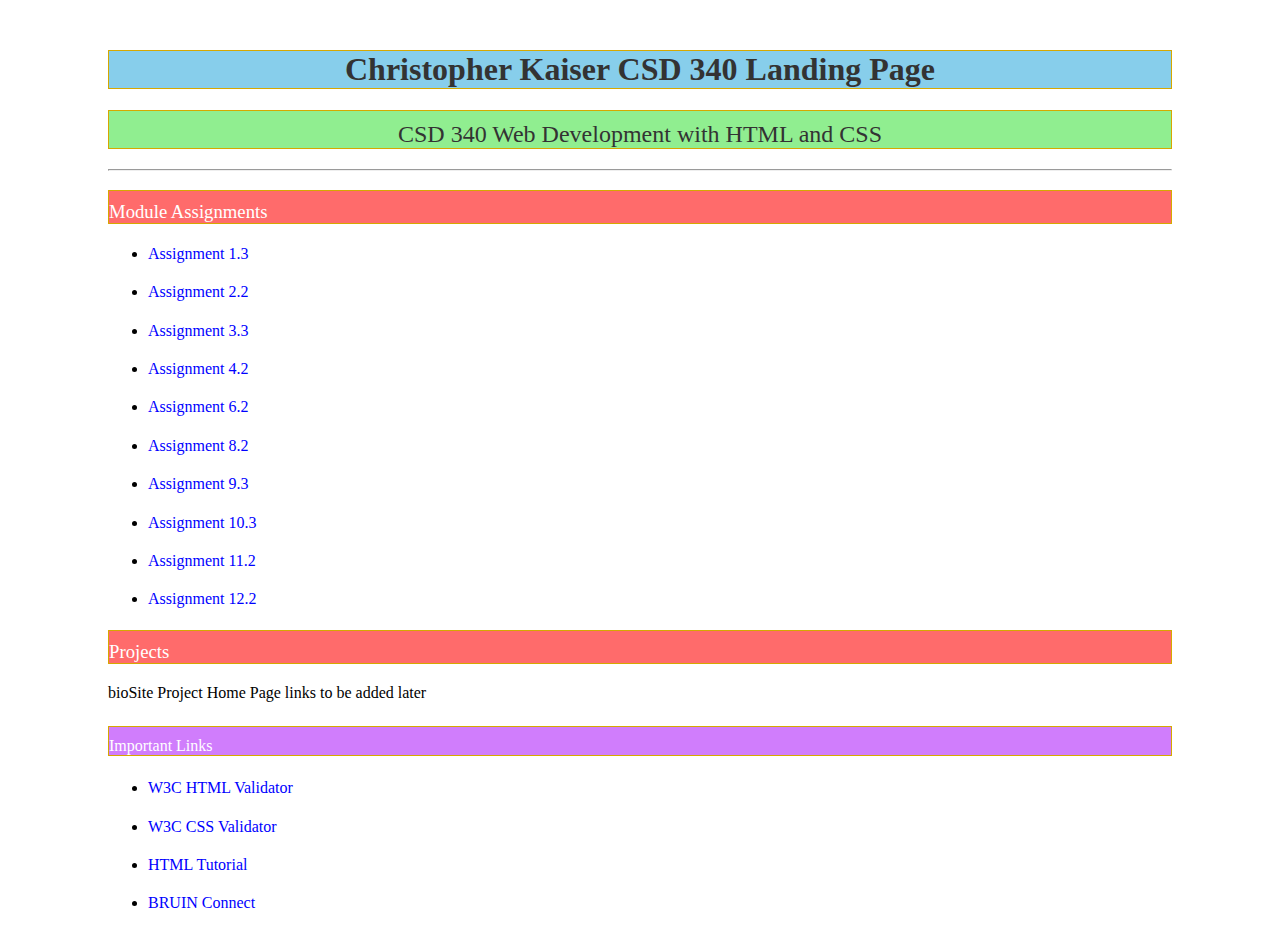
<file: index.html>
<!-- Kaiser, Christopher : Assignment 3.2 -->
<!DOCTYPE html>
<html lang="en">
<head>
    <title>Christopher Kaiser's CSD 340 Landing Page</title>
    <meta name="description" content="Assignment 3.2">
    <meta name="author" content="Christopher Kaiser">
    <meta name="robots" content="no follow">
    <meta name="keywords" content="csd, csd-340, assignment, module 3">
    <link href="site.css" rel="stylesheet" type="text/css">
</head>

<body>
    <div id="container">
    <h1>Christopher Kaiser CSD 340 Landing Page</h1>
    <h2>CSD 340 Web Development with HTML and CSS</h2>
    <hr>
    <h3>Module Assignments</h3>
    <ul><li><p><a href="https://view.officeapps.live.com/op/view.aspx?src=https%3A%2F%2Fraw.githubusercontent.com%2Fkaisch006%2Fcsd-340%2Fmain%2Fmodule-1%2Fkaiser-assignment-1-3.docx&wdOrigin=BROWSELINK">Assignment 1.3</a></p></li>
    <li><p><a href="https://github.com/kaisch006/csd-340/tree/main/module-2">Assignment 2.2</a></p></li>
    <li><p><a href="https://github.com/kaisch006/csd-340/tree/main/module-3">Assignment 3.3</a></p></li>
    <li><p><a href="https://github.com/kaisch006/csd-340/tree/main/module-4">Assignment 4.2</a></p></li>
    <li><p><a href="https://github.com/kaisch006/csd-340/tree/main/module-6">Assignment 6.2</a></p></li>
    <li><p><a href="https://github.com/kaisch006/csd-340/tree/main/module-8">Assignment 8.2</a></p></li>
    <li><p><a href="https://github.com/kaisch006/csd-340/tree/main/module-9">Assignment 9.3</a></p></li>
    <li><p><a href="https://github.com/kaisch006/csd-340/tree/main/module-10">Assignment 10.3</a></p></li>
    <li><p><a href="https://github.com/kaisch006/csd-340/tree/main/module-11">Assignment 11.2</a></p></li>
    <li><p><a href="https://github.com/kaisch006/csd-340/tree/main/module-12">Assignment 12.2</a></p></ul>
    <h3>Projects</h3>
    <p>bioSite Project Home Page links to be added later</p>
    <!-- code for links will be the same as those used in module assignments -->
    <h4>Important Links</h4>
    <ul><li><p><a href="https://validator.w3.org/">W3C HTML Validator</a></p></li>
    <li><p><a href="http://jigsaw.w3.org/css-validator/">W3C CSS Validator</a></p></li>
    <li><p><a href="https://www.w3schools.com/html/">HTML Tutorial</a></p></li>
    <li><p><a href="https://bruinconnect.bellevue.edu/">BRUIN Connect</a></p></li>
    </div>
</body>
</html>
</file>
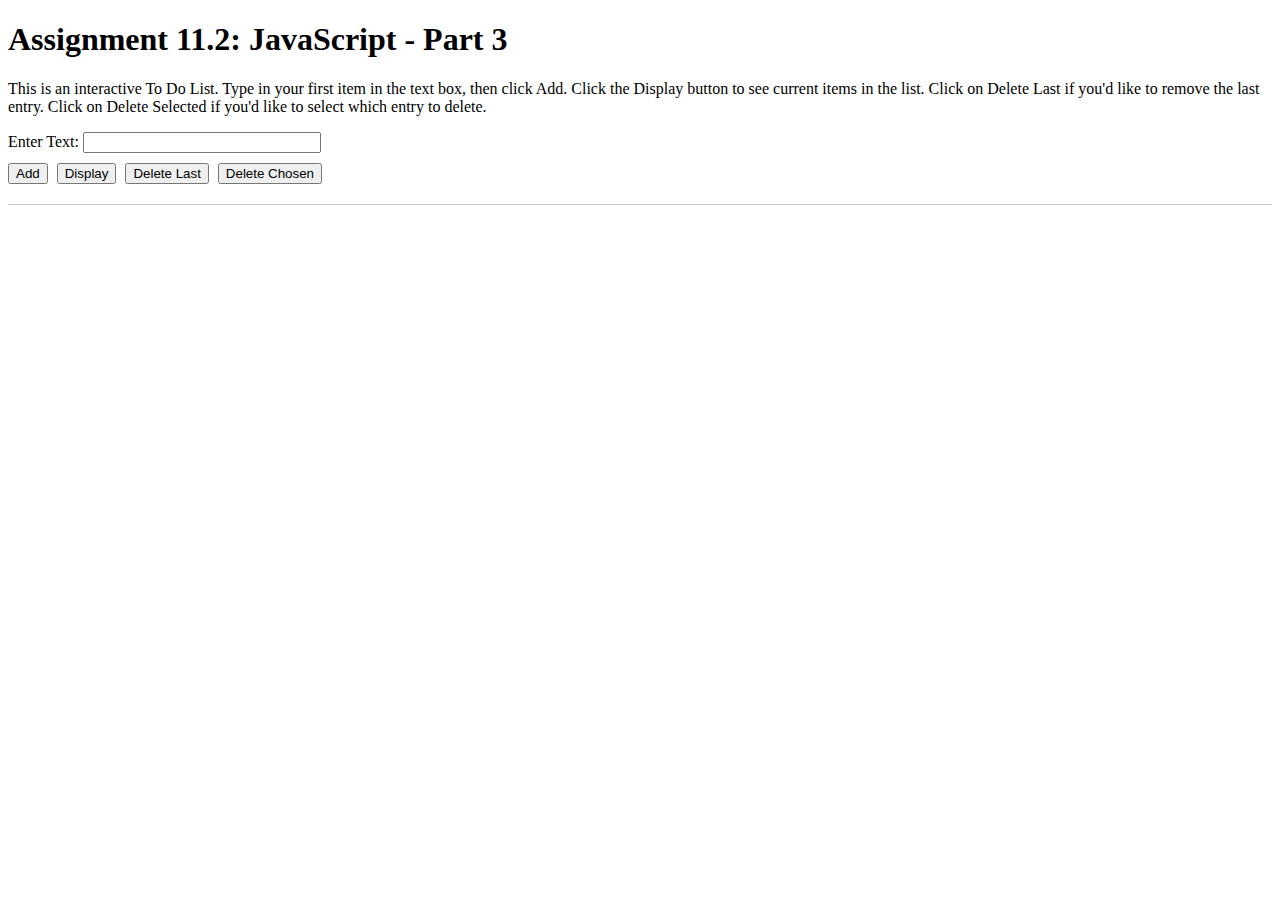
<file: module-11/Kaiser_Mod11_2.html>
<!-- Kaiser, Christopher : Assignment 11.2 -->
<!DOCTYPE html>
<html lang="en">
<head>
    <meta charset="UTF-8">
    <meta name="viewport" content="width=device-width, initial-scale=1.0">
    <title>CSD 340 Web Development with HTML and CSS</title>
    <style>
        button {
            margin-top: 10px;
            margin-right: 5px;
        }
        .button-separator {
            border-top: 1px solid #ccc;
            margin-top: 20px;
        }
    </style>
    <script>
        // Define an array to store user inputs
        var input = [];

        // Function to add an element to the array
        function addInput() {
            var textBox = document.getElementById("entryText");
            var entry = textBox.value;

            if (entry !== "") {
                input.push(entry);
                alert("Added: " + entry);
                textBox.value = "";
            }
        }

        // Function to delete the last input in the array
        function deleteLastInput() {
            if (input.length > 0) {
                var deletedInput = input.pop();
                alert("Deleted Last Item = " + deletedInput);
            } else {
                alert("No inputs to delete");
            }
            displayInputs();
        }

        // Function to display inputs
        function displayInputs() {
            var displayArea = document.getElementById("displayArea");
            displayArea.innerHTML = "";

            for (var i = 0; i < input.length; i++) {
                var entryNumber = i + 1;
                var entryText = input[i];
                var entryElement = document.createElement("p");
                entryElement.textContent = 'Item ' + entryNumber + ' = ' + entryText;
                displayArea.appendChild(entryElement);
            }
        }

        // Function to delete selected input
        function deleteChosenInput() {
            displayInputs();

            setTimeout(function() {
                var inputToDelete = prompt("Please enter the Item number of the input you want to delete:");

                if (inputToDelete !== null) {
                    inputToDelete = parseInt(inputToDelete);
                    if (!isNaN(inputToDelete) && inputToDelete >= 1 && inputToDelete <= input.length) {
                        var deletedInput = input.splice(inputToDelete - 1, 1);
                        alert("Deleted: " + deletedInput);
                    } else {
                        alert("Invalid Item number.");
                    }
                }

                displayInputs();
            }, 10);
        }
    </script>
</head>
<body>
    <h1>Assignment 11.2: JavaScript - Part 3</h1>
    <p>This is an interactive To Do List. Type in your first item in the text box, then click Add. Click the Display button to see current items in the list. Click on Delete Last if you'd like to remove the last entry. Click on Delete Selected if you'd like to select which entry to delete.
    </p>
    <form onsubmit="addInput(); return false;">
        <div>
            <label for="entryText">Enter Text:</label>
            <input type="text" id="entryText" style="width: 230px">
        </div>
        <button type="submit">Add</button>
        <button onclick="displayInputs()">Display</button>
        <button onclick="deleteLastInput()">Delete Last</button>
        <button onclick="deleteChosenInput()">Delete Chosen</button>
    </form>
    <div class="button-separator">
    </div>
    <div id="displayArea">
    </div>
</body>
</html>
</file>
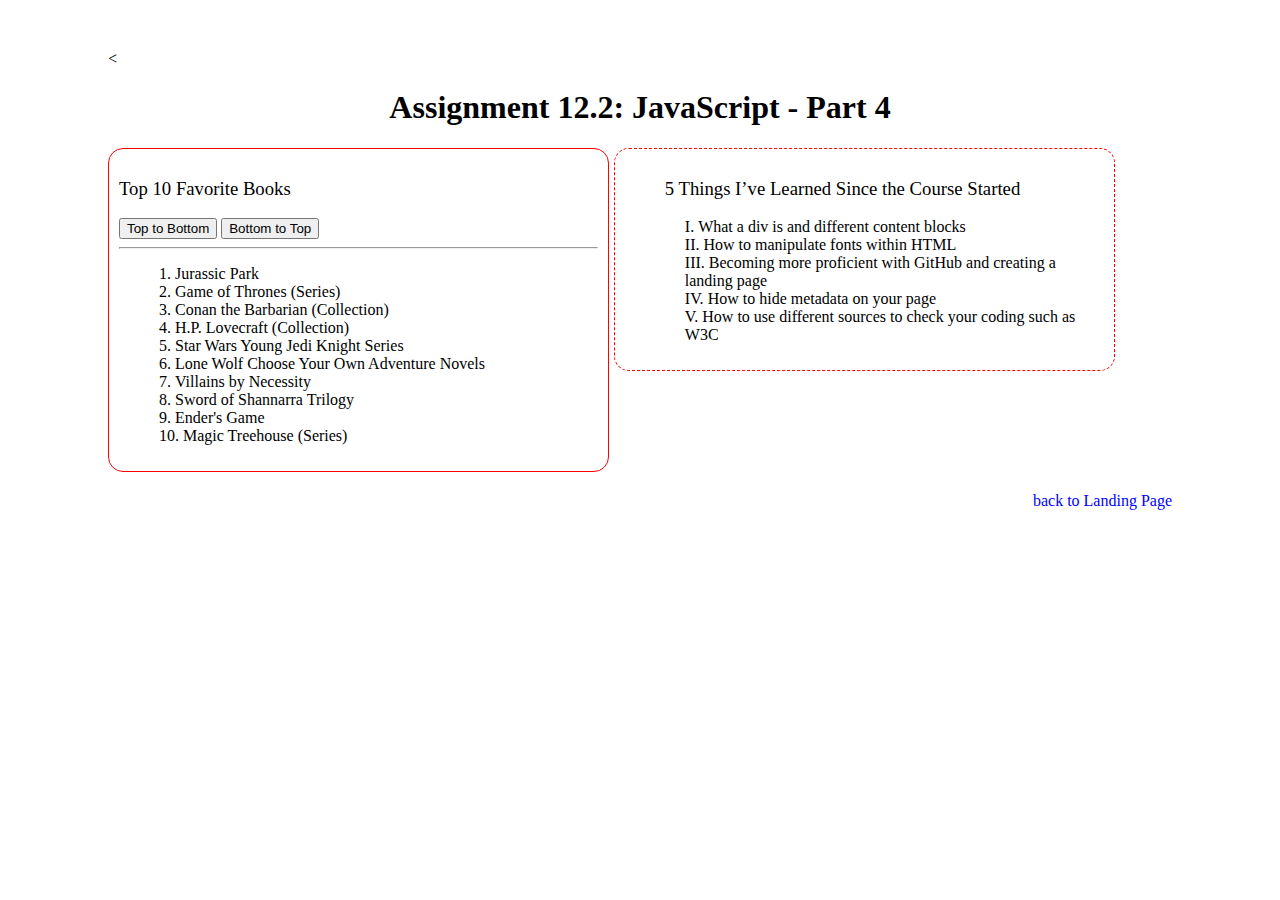
<file: module-12/Kaiser_Mod12_2.html>
<!-- Kaiser, Christopher : Assignment 12.2 -->
<!DOCTYPE html>
<html lang="en">
<head>
    <title>CSD 340 Web Development with HTML and CSS</title>
    <meta name="description" content="Assignment 12.2">
    <meta name="author" content="Christopher Kaiser">
    <meta name="robots" content="no follow">
    <meta name="keywords" content="csd, csd-340, assignment, module 12">
    <link href="Kaiser_Mod12_2.css" rel="stylesheet" type="text/css">
    <script>
        // Array to store book titles
        var bookTitles = [
            "Jurassic Park",
            "Game of Thrones (Series)",
            "Conan the Barbarian (Collection)",
            "H.P. Lovecraft (Collection)",
            "Star Wars Young Jedi Knight Series",
            "Lone Wolf Choose Your Own Adventure Novels",
            "Villains by Necessity",
            "Sword of Shannarra Trilogy",
            "Ender's Game",
            "Magic Treehouse (Series)"
        ];

        // Function to display intially
        function displayInitial() {
            var output = document.getElementById("output");

            var numberedList = document.createElement("ol");
            for (var i = 0; i < bookTitles.length; i++) {
                var listItem = document.createElement("li");
                listItem.textContent = bookTitles[i];
                numberedList.appendChild(listItem);
            }

            output.appendChild(numberedList);
        }

        // Function to display in ascending order
        function displayAscending() {
            var output = document.getElementById("output");

            var numberedList = document.createElement("ol");
            var sortedTitles = bookTitles.slice().sort();
            for (var i = 0; i < sortedTitles.length; i++) {
                var listItem = document.createElement("li");
                listItem.textContent = sortedTitles[i];
                numberedList.appendChild(listItem);
            }

            output.innerHTML = "";
            output.appendChild(numberedList);
        }

        // Function to display in descending order
        function displayDescending() {
            var output = document.getElementById("output");

            var numberedList = document.createElement("ol");
            var sortedTitles = bookTitles.slice().sort().reverse();
            for (var i = 0; i < sortedTitles.length; i++) {
                var listItem = document.createElement("li");
                listItem.textContent = sortedTitles[i];
                numberedList.appendChild(listItem);
            }

            output.innerHTML = "";
            output.appendChild(numberedList);
        }

    </script>
</head>

<body onload="displayInitial()">
    <div id="container">
        <<h1>Assignment 12.2: JavaScript - Part 4</h1>
        <!-- Left Block -->
        <div class="side-by-side1">
            <h3>Top 10 Favorite Books</h3>
            <button onclick="displayAscending()">Top to Bottom</button>
            <button onclick="displayDescending()">Bottom to Top</button>
            <hr>
            <div id="output"></div>
        </div>
        <!-- Right Block -->
        <div class="side-by-side2">
            <ul><h3>5 Things I’ve Learned Since the Course Started</h3>
            
                <li>What a div is and different content blocks</li>
                <li>How to manipulate fonts within HTML</li>
                <li>Becoming more proficient with GitHub and creating a landing page</li>
                <li>How to hide metadata on your page</li>
                <li>How to use different sources to check your coding such as W3C</li>
            </ul>
        </div>
        <!-- Final Block -->
        <div class="last">
            <a href="https://kaisch006.github.io/csd-340/" style="float: right;">back to Landing Page</a>
        </div>
    </div>
</body>
</html>
</file>
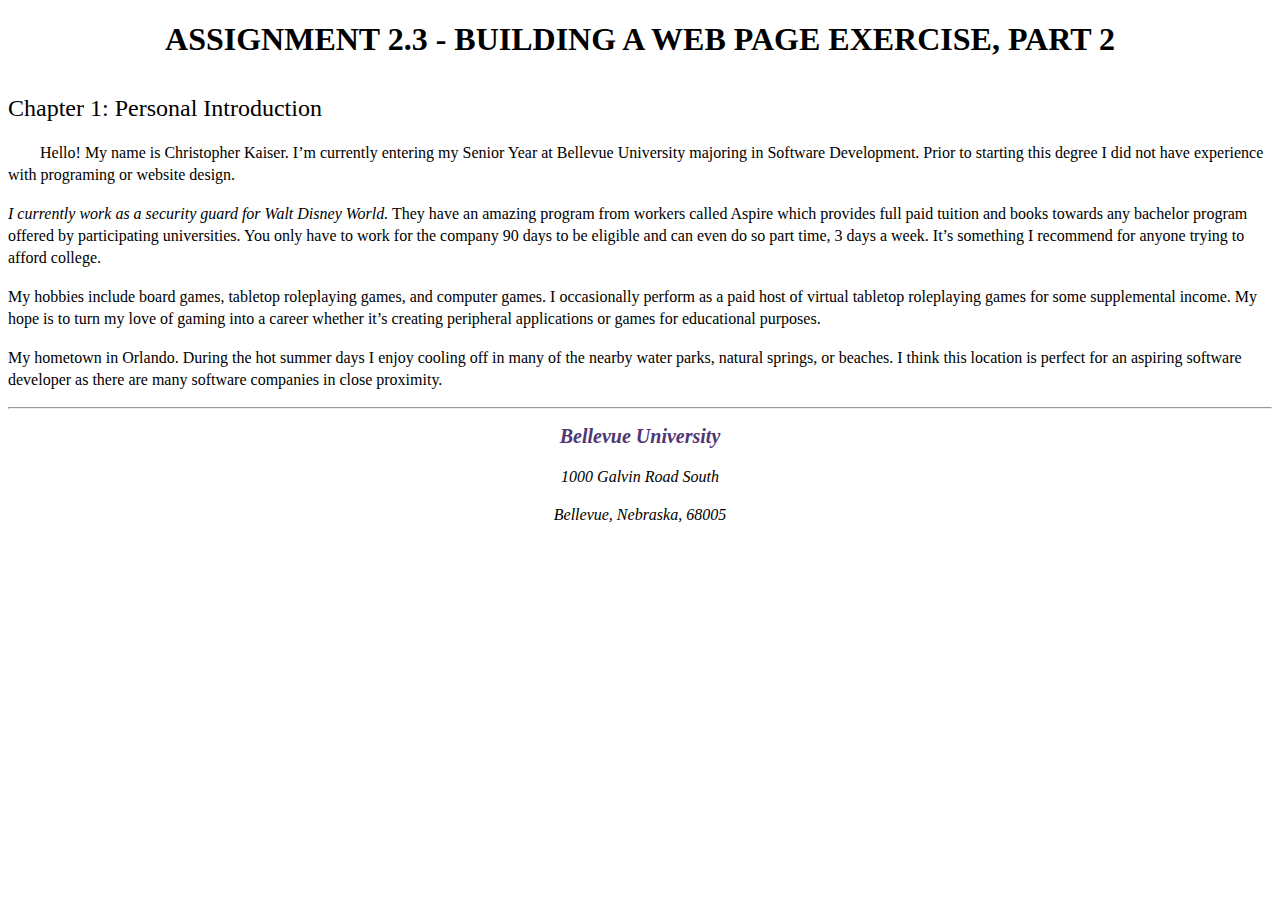
<file: module-2/Kaiser_Mod2_2.html>
<!-- Kaiser, Christopher : Assignment 2.2 -->
<!DOCTYPE html>
<html lang="en">
<head>
    <title>CSD 340 Development with HTML and CSS</title>
    <meta name="description" content="Assignment 2.2">
    <meta name="author" content="Christopher Kaiser">
    <meta name="robots" content="no follow">
    <meta name="keywords" content="csd, csd-340, assignment, module 2">
    <link href="Kaiser_Mod2_2.css" rel="stylesheet" type="text/css">
</head>

<body>
    <div id="container">
    <h1>Assignment 2.3 - Building a Web Page Exercise, Part 2</h1>
    <h2>Chapter 1: Personal Introduction</h2>
    <p class="intro">Hello! My name is Christopher Kaiser. I’m currently entering my Senior Year at Bellevue University majoring in Software Development. Prior to starting this degree I did not have experience with programing or website design.</p>
    <p><span class="sentence">I currently work as a security guard for Walt Disney World.</span> They have an amazing program from workers called Aspire which provides full paid tuition and books towards any bachelor program offered by participating universities. You only have to work for the company 90 days to be eligible and can even do so part time, 3 days a week. It’s something I recommend for anyone trying to afford college.</p>
    <p>My hobbies include board games, tabletop roleplaying games, and computer games. I occasionally perform as a paid host of virtual tabletop roleplaying games for some supplemental income. My hope is to turn my love of gaming into a career whether it’s creating peripheral applications or games for educational purposes.</p>
    <p>My hometown in Orlando. During the hot summer days I enjoy cooling off in many of the nearby water parks, natural springs, or beaches. I think this location is perfect for an aspiring software developer as there are many software companies in close proximity.</p>
    <hr />
    <address>
    <p><a href="https://www.bellevue.edu/">Bellevue University</a></p>
    <p>1000 Galvin Road South</p>
    <p>Bellevue, Nebraska, 68005</p>
</body>
</file>
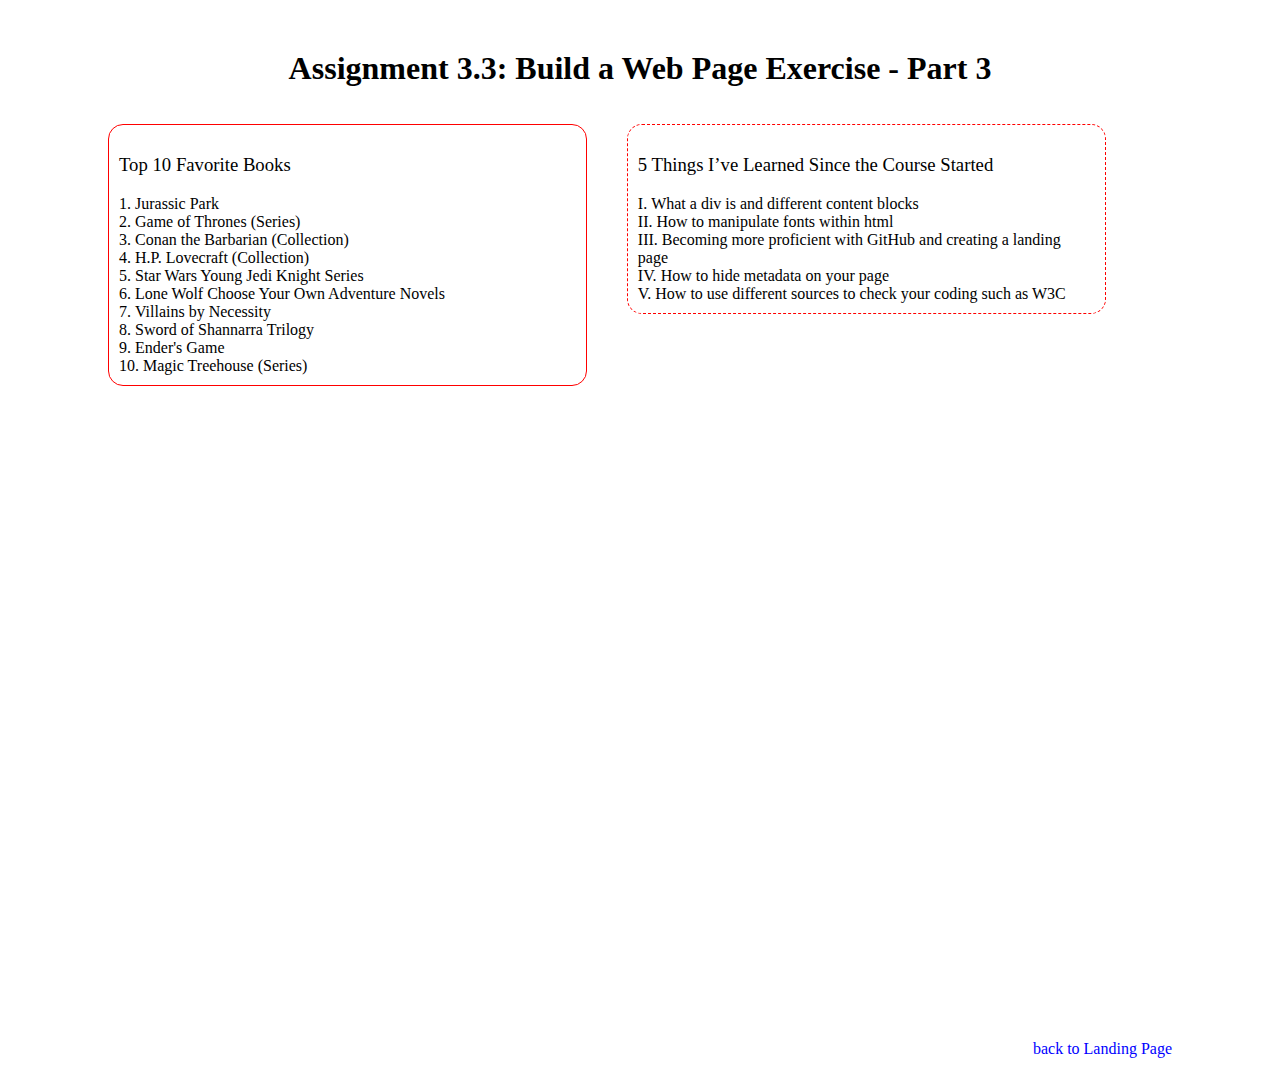
<file: module-3/Kaiser_Mod3_3.html>
<!-- Kaiser, Christopher : Assignment 3.3 -->
<!DOCTYPE html>
<html lang="en">
<head>
    <title>CSD 340 Web Development with HTML and CSS</title>
    <meta name="description" content="Assignment 3.3">
    <meta name="author" content="Christopher Kaiser">
    <meta name="robots" content="no follow">
    <meta name="keywords" content="csd, csd-340, assignment, module 3">
    <link href="Kaiser_Mod3_3.css" rel="stylesheet" type="text/css">
</head>

<body>
    <div id="container">
    <h1>Assignment 3.3: Build a Web Page Exercise - Part 3</h1>
    <!-- Left Block -->
    <div class ="side-by-side">
    <ol><h3>Top 10 Favorite Books</h3>
    <li>Jurassic Park</li>
    <li>Game of Thrones (Series)</li>
    <li>Conan the Barbarian (Collection)</li>
    <li>H.P. Lovecraft (Collection)</li>
    <li>Star Wars Young Jedi Knight Series</li>
    <li>Lone Wolf Choose Your Own Adventure Novels</li>
    <li>Villains by Necessity</li>
    <li>Sword of Shannarra Trilogy</li>
    <li>Ender's Game</li>
    <li>Magic Treehouse (Series)</li></ol>
    </div>
    <!-- Right Block -->
    <div class ="side-by-side">
    <ul><h3>5 Things I’ve Learned Since the Course Started</h3>
    <li>What a div is and different content blocks</li>
    <li>How to manipulate fonts within html</li>
    <li>Becoming more proficient with GitHub and creating a landing page</li>
    <li>How to hide metadata on your page</li>
    <li>How to use different sources to check your coding such as W3C</li></ul>
    </div>
    <!-- Final Block -->
    <div class="last">
    <a href="https://kaisch006.github.io/csd-340/" style="float: right;">back to Landing Page</a>
    </div>
    </div>
</body>
</html>
</file>
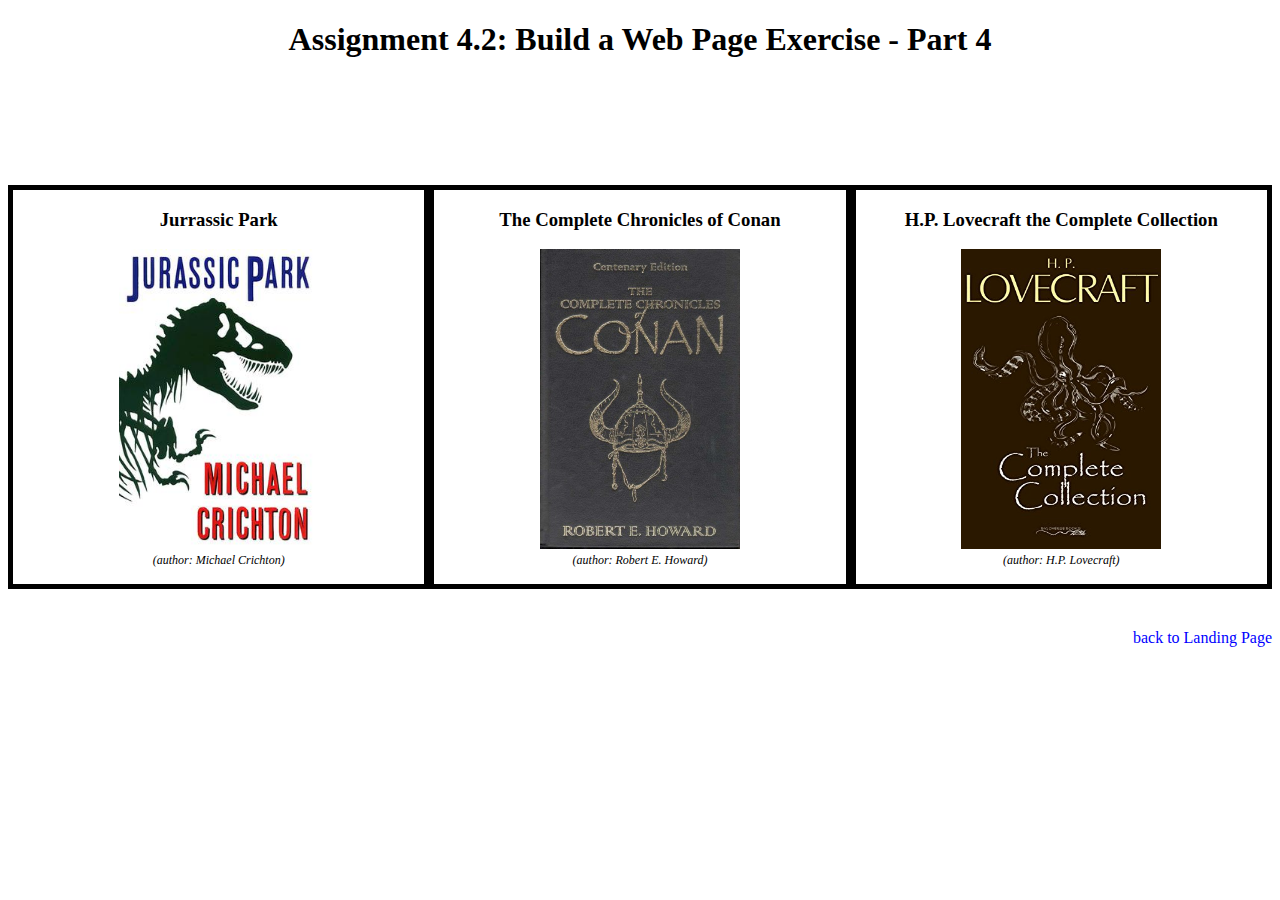
<file: module-4/Kaiser_Mod4_2.html>
<!-- Kaiser, Christopher : Assignment 4.2 -->
<!DOCTYPE html>
<html lang="en">
<head>
    <title>CSD 340 Web Development with HTML and CSS</title>
    <meta name="description" content="Assignment 4.2">
    <meta name="author" content="Christopher Kaiser">
    <meta name="robots" content="no follow">
    <meta name="keywords" content="csd, csd-340, assignment, module 4">
    <link href="Kaiser_Mod4_2.css" rel="stylesheet" type="text/css">
</head>

<body>
    <div id="container">
        <h1>Assignment 4.2: Build a Web Page Exercise - Part 4</h1>
        <div id="image-gallery">
            <!-- Jurrassic Park Cover -->
            <div class="image">
                <h3>Jurrassic Park</h3>
                <figure>
                    <img src="images/Cover_Jurrassic_Park.jpg">
                    <figcaption>(author: Michael Crichton)</figcaption>
                </figure>
            </div>
            <!-- Conan Cover -->
            <div class="image">
                <h3>The Complete Chronicles of Conan</h3>
                <figure>
                    <img src="images/Cover_Conan.jpg">
                    <figcaption>(author: Robert E. Howard)</figcaption>
                </figure>
            </div>
            <!-- Lovecraft Cover -->
            <div class="image">
                <h3>H.P. Lovecraft the Complete Collection</h3>
                <figure>
                    <img src="images/Cover_Lovecraft.jpg">
                    <figcaption>(author: H.P. Lovecraft)</figcaption>
                </figure>
             </div>
        </div>
    <!-- Back to Landing -->
    <div class="last">
        <a href="https://kaisch006.github.io/csd-340/" style="float: right;">back to Landing Page</a>
    </div>
    </div>
</body>
</html>
</file>
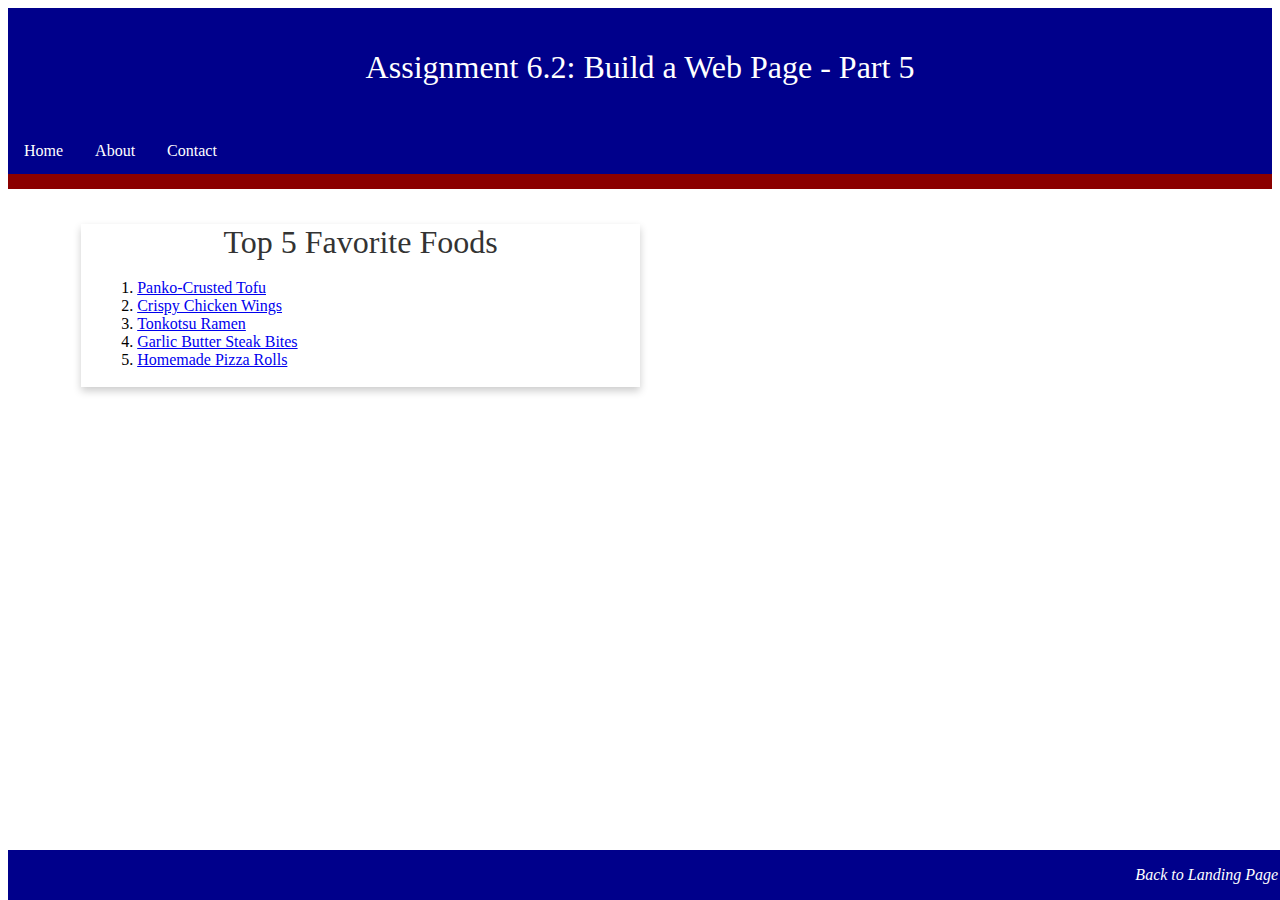
<file: module-6/Kaiser_Mod6_2.html>
<!-- Kaiser, Christopher : Assignment 6.2 -->
<!DOCTYPE html>
<html lang="en">
<head>
    <title>CSD 340 Web Development with HTML and CSS</title>
    <meta name="description" content="Assignment 6.2">
    <meta name="author" content="Christopher Kaiser">
    <meta name="robots" content="no follow">
    <meta name="keywords" content="csd, csd-340, assignment, module 6">
    <link href="Kaiser_Mod6_2.css" rel="stylesheet" type="text/css">
</head>

<body>
    <header>
        <h1>Assignment 6.2: Build a Web Page - Part 5</h1>
    </header>
    
    <div id="navbar">
        <a href="#">Home</a>
        <a href="#">About</a>
        <a href="#">Contact</a>
    </div>

    <div id="container">
        <div class="card">
            <div class="card-title">Top 5 Favorite Foods</div>
            <div class="card-content">
                <ol>
                    <li><a href="https://airfry.guide/how-to/how-to-make-crisp-panko-crusted-tofu-in-an-air-fryer/">Panko-Crusted Tofu</a></li>
                    <li><a href="https://recipeteacher.com/best-damn-air-fryer-chicken-wings/">Crispy Chicken Wings</a></li>
                    <li><a href="https://glebekitchen.com/tonkotsu-ramen-home/">Tonkotsu Ramen</a></li>
                    <li><a href="https://dailyyum.com/air-fryer-steak-bites/">Garlic Butter Steak Bites</a></li>
                    <li><a href="https://iamhomesteader.com/air-fryer-pizza-rolls/">Homemade Pizza Rolls</a></li>
                </ol>
            </div>
        </div>
    </div>

    <footer>
        <p><a href="https://kaisch006.github.io/csd-340/" style="color: white; text-decoration: none;">Back to Landing Page</a></p>
    </footer>
</body>
</html>
</file>
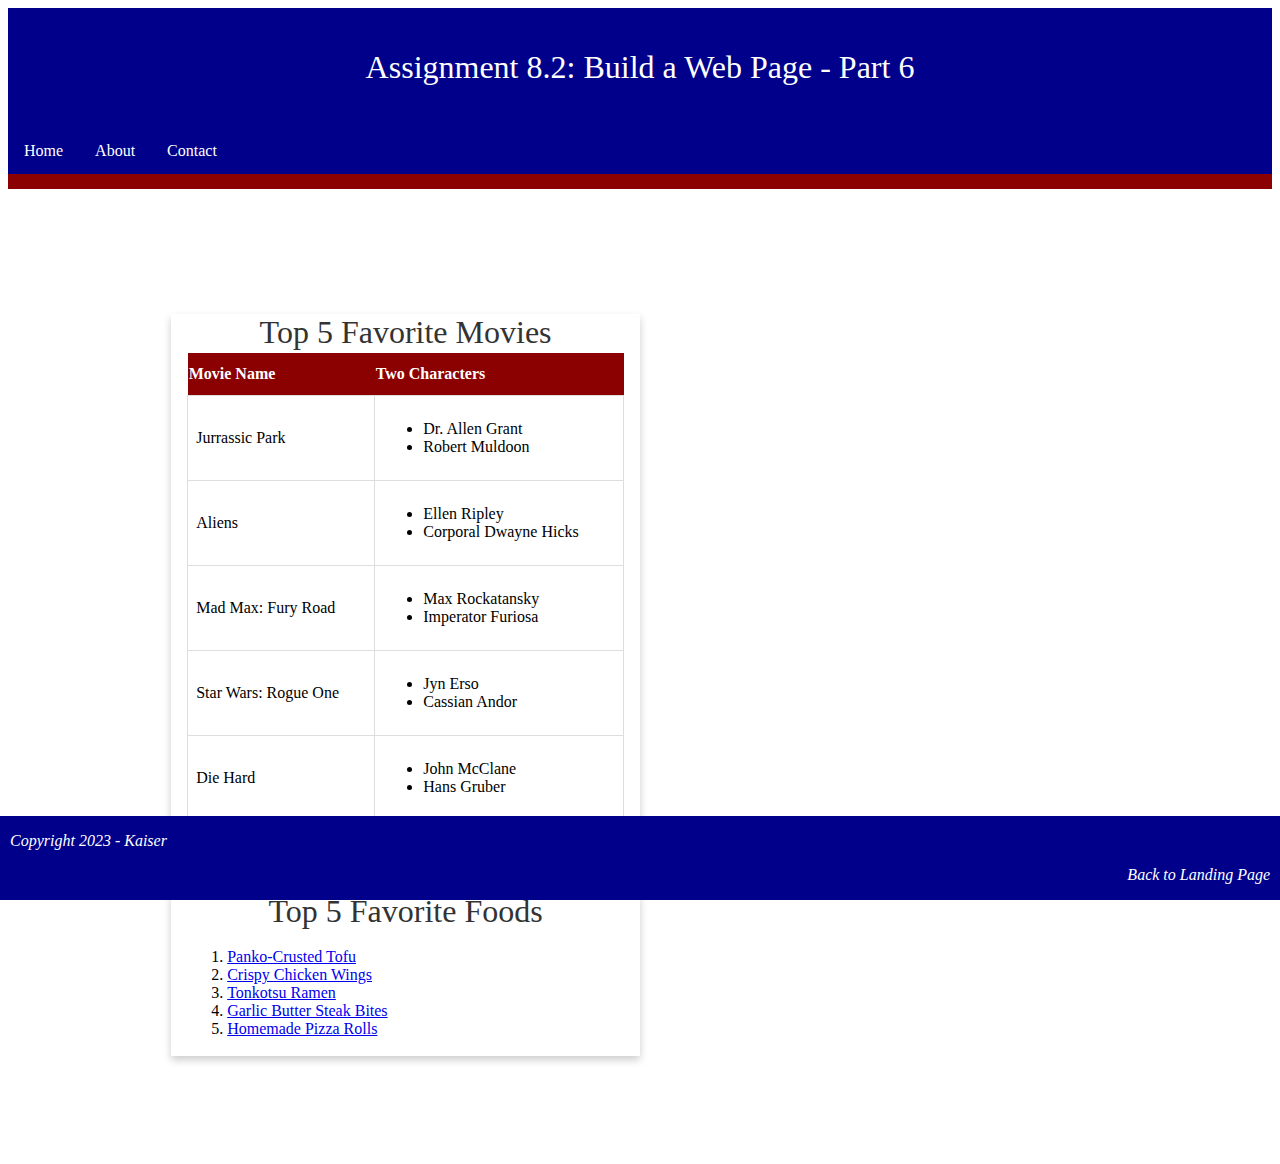
<file: module-8/Kaiser_Mod8_2.html>
<!-- Kaiser, Christopher : Assignment 8.2 -->
<!DOCTYPE html>
<html lang="en">
<head>
    <title>CSD 340 Web Development with HTML and CSS</title>
    <meta name="description" content="Assignment 8.2">
    <meta name="author" content="Christopher Kaiser">
    <meta name="robots" content="no follow">
    <meta name="keywords" content="csd, csd-340, assignment, module 8">
    <link href="Kaiser_Mod8_2.css" rel="stylesheet" type="text/css">
</head>

<body>
    <header>
        <h1>Assignment 8.2: Build a Web Page - Part 6</h1>
    </header>
    
    <div id="navbar">
        <a href="#">Home</a>
        <a href="#">About</a>
        <a href="#">Contact</a>
    </div>

    <div id="container">
        <div class="card">
            <div class="card-title">Top 5 Favorite Movies</div>
            <div class="card-content">
                <table id="movies">
                    <tr class="header">
                        <th>Movie Name</th>
                        <th>Two Characters</th>
                    </tr>
                    <tr>
                        <td>Jurrassic Park</td>
                        <td>
                            <ul>
                                <li>Dr. Allen Grant</li>
                                <li>Robert Muldoon</li>
                            </ul>
                        </td>
                    </tr>
                    <tr>
                        <td>Aliens</td>
                        <td>
                            <ul>
                                <li>Ellen Ripley</li>
                                <li>Corporal Dwayne Hicks</li>
                            </ul>
                        </td>
                    </tr>
                    <tr>
                        <td>Mad Max: Fury Road</td>
                        <td>
                            <ul>
                                <li>Max Rockatansky</li>
                                <li>Imperator Furiosa</li>
                            </ul>
                        </td>
                    </tr>
                    <tr>
                        <td>Star Wars: Rogue One</td>
                        <td>
                            <ul>
                                <li>Jyn Erso</li>
                                <li>Cassian Andor</li>
                            </ul>
                        </td>
                    </tr>
                    <tr>
                        <td>Die Hard</td>
                        <td>
                            <ul>
                                <li>John McClane</li>
                                <li>Hans Gruber</li>
                            </ul>
                        </td>
                    </tr>
                </table>
            </div>
        </div>

        <div class="card">
            <div class="card-title">Top 5 Favorite Foods</div>
            <div class="card-content">
                <ol>
                    <li><a href="https://airfry.guide/how-to/how-to-make-crisp-panko-crusted-tofu-in-an-air-fryer/">Panko-Crusted Tofu</a></li>
                    <li><a href="https://recipeteacher.com/best-damn-air-fryer-chicken-wings/">Crispy Chicken Wings</a></li>
                    <li><a href="https://glebekitchen.com/tonkotsu-ramen-home/">Tonkotsu Ramen</a></li>
                    <li><a href="https://dailyyum.com/air-fryer-steak-bites/">Garlic Butter Steak Bites</a></li>
                    <li><a href="https://iamhomesteader.com/air-fryer-pizza-rolls/">Homemade Pizza Rolls</a></li>
                </ol>
            </div>
        </div>
    </div>

    <footer>
        <p class="copyright">Copyright 2023 - Kaiser</p>
        <p><a href="https://kaisch006.github.io/csd-340/" style="color: white; text-decoration: none;">Back to Landing Page</a></p>
    </footer>
</body>
</html>
</file>
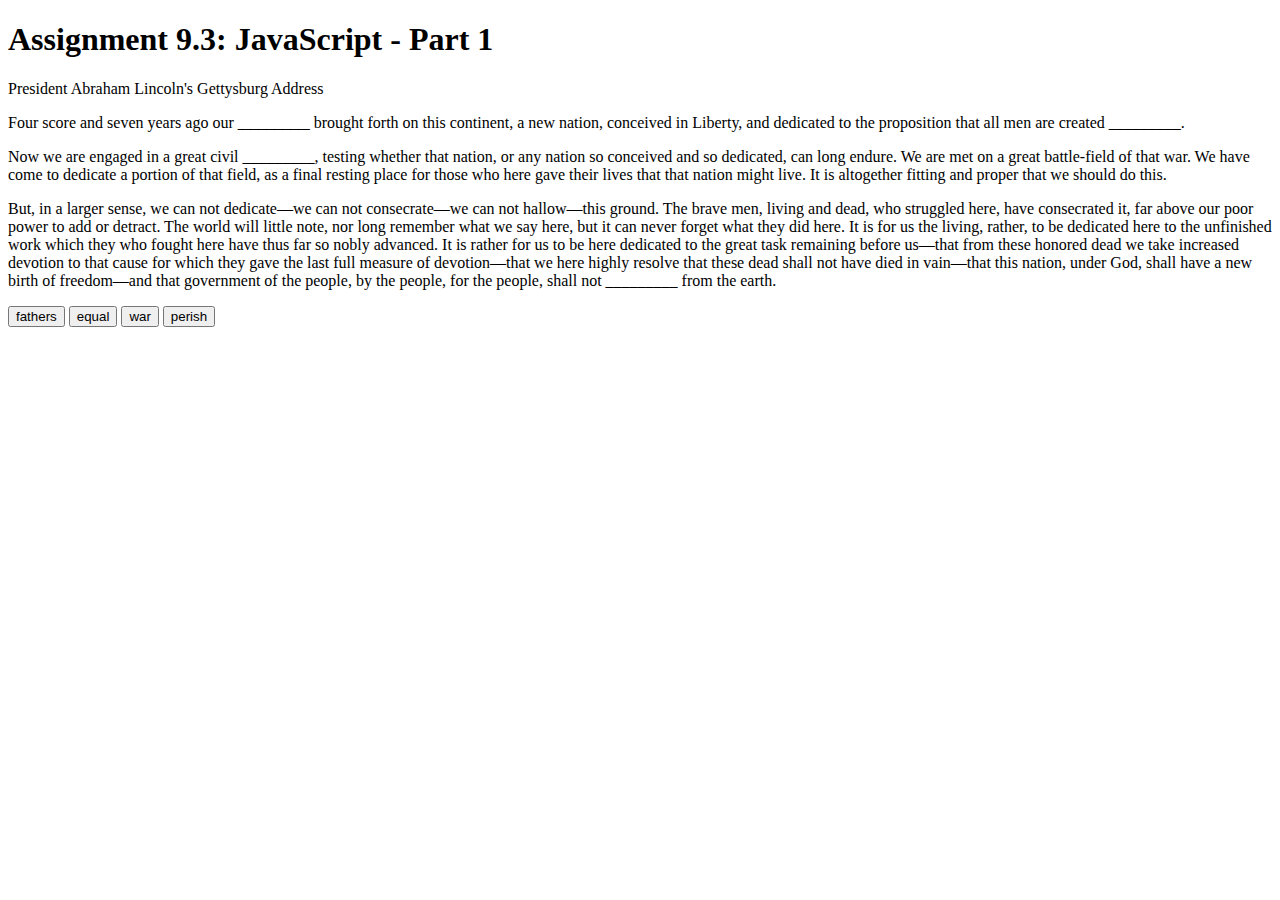
<file: module-9/Kaiser_Mod9_3.html>
<!-- Kaiser, Christopher : Assignment 9.3 -->
<!DOCTYPE html>
<html lang='en'>
<head>
    <title>CSD 340 Web Development with HTML and CSS</title>
    <script>
        var span1 = "fathers";
        var span2 = "equal";
        var span3 = "war";
        var span4 = "perish";

        function replaceText(id, value) {
            document.getElementById(id).innerHTML = value;
        }
    </script>
</head>

<body> 
    <h1>Assignment 9.3: JavaScript - Part 1</h1>
    <p>President Abraham Lincoln's Gettysburg Address</p>
    <p>Four score and seven years ago our <span id="fathers">_________</span> brought forth on this continent, a new nation, conceived in Liberty, and dedicated to the proposition that all men are created <span id="equal">_________</span>.</p>
    <p>Now we are engaged in a great civil <span id="war">_________</span>, testing whether that nation, or any nation so conceived and so dedicated, can long endure. We are met on a great battle-field of that war. We have come to dedicate a portion of that field, as a final resting place for those who here gave their lives that that nation might live. It is altogether fitting and proper that we should do this.</p>
    <p>But, in a larger sense, we can not dedicate—we can not consecrate—we can not hallow—this ground. The brave men, living and dead, who struggled here, have consecrated it, far above our poor power to add or detract. The world will little note, nor long remember what we say here, but it can never forget what they did here. It is for us the living, rather, to be dedicated here to the unfinished work which they who fought here have thus far so nobly advanced. It is rather for us to be here dedicated to the great task remaining before us—that from these honored dead we take increased devotion to that cause for which they gave the last full measure of devotion—that we here highly resolve that these dead shall not have died in vain—that this nation, under God, shall have a new birth of freedom—and that government of the people, by the people, for the people, shall not <span id="perish">_________</span> from the earth.</p>
    <p>
        <button type="button" onclick="replaceText('fathers', span1)">fathers</button>
        <button type="button" onclick="replaceText('equal', span2)">equal</button>
        <button type="button" onclick="replaceText('war', span3)">war</button>
        <button type="button" onclick="replaceText('perish', span4)">perish</button>
    </p>
</body>
</html>
</file>
<file: site.css>
/* Kaiser, Christopher : Assignment 3.2.css */

#container {
    margin-top: 50px;
    margin-left: 100px;
    margin-right: 100px;
}

html, body {
    font-size: 16px;
}

p {
    font-weight: 400;
    line-height: 1.4em;
}

h1 {
    font-weight: 700;
    text-align: center;
    color: #333333;
    background-color: #87CEEB;
    border: 1px solid #D6A800;
}

h2 {
    font-weight: 500;
    text-align: center;
    padding-top: 10px;
    color: #333333;
    background-color: #90EE90;
    border: 1px solid #D6A800;
}

h3 {
    font-weight: 500;
    text-align: left;
    padding-top: 10px;
    color: #FFFFFF;
    background-color: #FF6B6B;
    border: 1px solid #D6A800;
}

h4 {
    font-weight: 500;
    text-align: left;
    padding-top: 10px;
    color: #FFFFFF;
    background-color: #d07dfc;
    border: 1px solid #D6A800;
}

a {
    font-weight: 400;
    color: blue;
    text-decoration: none;
}

a:hover {
    text-decoration: underline;
    background-color: #333333;
}

a:visited {
    color: blue;
    text-decoration: line-through;
}
</file>
<file: module-12/Kaiser_Mod12_2.css>
/* Kaiser, Christopher : Assignment 12.2.css */

#container {
    margin-top: 50px;
    margin-left: 100px;
    margin-right: 100px;
}

html, body {
    font-size: 16px;
}

p {
    font-weight: 400;
    line-height: 1.4em;
}

h1 {
    font-weight: 700;
    text-align: center;
}

h3 {
    font-weight: 500;
}

.side-by-side1 {
    border: 1px solid red;
    border-radius: 15px;
    padding: 10px;
    width: 45%;
    display: inline-block;
    float: left;
    margin-right: 5px;
}

.side-by-side2 {
    border: 1px dashed red;
    border-radius: 15px;
    padding: 10px;
    width: 45%;
    display: inline-block;
    float: left;
    margin-right: 5px;
}

ol {
    font-weight: 300;
    list-style: inside decimal;
}

ul {
    font-weight: 300;
    list-style: inside upper-roman;
}

ul li {
    padding-left: 20px;
}

.last {
    width: 100%;
    margin-top: 20px;
    float: right;
    margin-bottom: 20px;
}


a {
    font-weight: 400;
    color: blue;
    text-decoration: none;
}

a:hover {
    text-decoration: underline;
    background-color: #333333;
}

a:visited {
    color: blue;
    text-decoration: line-through;
}
</file>
<file: module-2/Kaiser_Mod2_2.css>
/* Kaiser, Christopher : Assignment 2.2.css */

html, body {
    font-size: 16px;
}

p {
    font-weight: 400;
    line-height: 1.4em;
}

h1 {
    font-weight: 700;
    text-transform: uppercase;
    text-align: center;
}

h2 {
    font-weight: 500;
    text-align: left;
    padding-top: 15px;
}

address {
    text-align: center;
}

a {
    font-weight: bold;
    font-size: 1.25em;
    color: #4F3674;
    text-decoration: none;
}

a:hover {
    text-decoration: underline;
    background-color: #D6A800;
}

a:visited {
    color: red;
    text-decoration: line-through;
}

.sentence {
    font-style: italic;
}

.intro {
    text-indent: 2em;
}
</file>
<file: module-3/Kaiser_Mod3_3.css>
/* Kaiser, Christopher : Assignment 3.3.css */

#container {
    margin-top: 50px;
    margin-left: 100px;
    margin-right: 100px;
}

html, body {
    font-size: 16px;
}

p {
    font-weight: 400;
    line-height: 1.4em;
}

h1 {
    font-weight: 700;
    text-align: center;
}

h3 {
    font-weight: 500;
}

.side-by-side {
    width: 45%;
    display: inline-block;
    float: left;
    margin-right: 40px;
}

.last {
    width: 100%;
    margin-top: 60%;
    float: right;
    margin-bottom: 20px;
}

ol {
    font-weight: 300;
    border: 1px solid red;
    border-radius: 15px;
    padding: 10px;
    list-style: inside decimal;
}

ul {
    font-weight: 300;
    border: 1px dashed red;
    border-radius: 15px;
    padding: 10px;
    list-style: inside upper-roman;
}

a {
    font-weight: 400;
    color: blue;
    text-decoration: none;
}

a:hover {
    text-decoration: underline;
    background-color: #333333;
}

a:visited {
    color: blue;
    text-decoration: line-through;
}
</file>
<file: module-4/Kaiser_Mod4_2.css>
/* Kaiser, Christopher : Assignment 4.2.css */

#image-gallery {
    display: grid;
    grid-template-columns: repeat(3, 1fr);
    margin-top: 10%;
}

h1 {
    text-align: center;
}

h3 {
    text-align: center;
}

figure {
    text-align: center;
}

figcaption {
    font-style: italic;
    font-size: 0.75em;
}

.image {
    border: 5px solid #000000;
}

.image img {
    width: 200px;
    height: 300px;
}

.last {
    width: 100%;
    margin-top: 40px;
    float: right;
    margin-bottom: 20px;
}

a {
    font-weight: 400;
    color: blue;
    text-decoration: none;
}

a:hover {
    text-decoration: underline;
    background-color: #333333;
}

a:visited {
    color: blue;
    text-decoration: line-through;
}
</file>
<file: module-6/Kaiser_Mod6_2.css>
/* Kaiser, Christopher : Assignment 6.2.css */

header {
    background-color: #00008B;
    color: white;
    padding: 20px;
    text-align: center;
}

h1 {
    font-weight: 400;
}

#navbar {
    overflow: hidden;
    background-color: #00008B;
    border-bottom: 15px solid #8B0000;
}

#navbar a {
    float: left;
    display: block;
    color: white;
    text-align: center;
    padding: 14px 16px;
    text-decoration: none;
}

#navbar a:hover {
    background-color: #333;
    color: #007BFF;
}

#container {
    margin-top: 2%;
    margin-left: 5%;
    margin-right: 5%;
    padding: 10px;
}

.card {
    box-shadow: 0 4px 8px 0 rgba(0, 0, 0, 0.2);
    transition: 0.3s;
    width: 50%;
}

.card-title {
    text-align: center;
    font-size: 2em;
    color: #333;
    font-weight: 400;
}

.card-content {
    padding: 2px 16px;
}

.card:hover {
    box-shadow: 0 8px 16px 0 rgba(0, 0, 0, 0.2);
}

footer {
    background-color: #00008B;
    position: absolute;
    bottom: 0;
    width: 100%;
    text-align: right;
}

footer p {
    color: white;
    font-weight: 400;
    padding-right: 10px;
    font-style: italic;
}

footer a {
    text-decoration: none;
    color: white;
}

footer a:hover {
    text-decoration: underline;
}
</file>
<file: module-8/Kaiser_Mod8_2.css>
/* Kaiser, Christopher : Assignment 8.2.css */

header {
    background-color: #00008B;
    color: white;
    padding: 20px;
    text-align: center;
}

h1 {
    font-weight: 400;
}

#navbar {
    overflow: hidden;
    background-color: #00008B;
    border-bottom: 15px solid #8B0000;
}

#navbar a {
    float: left;
    display: block;
    color: white;
    text-align: center;
    padding: 14px 16px;
    text-decoration: none;
}

#navbar a:hover {
    background-color: #333;
    color: #007BFF;
}

#container {
    margin-top: 2%;
    margin-left: 5%;
    margin-right: 5%;
    padding: 100px;
}

#movies {
    border-collapse: collapse;
    width: 100%;
    margin-bottom: 30px;
}

#movies th {
    padding-top: 12px;
    padding-bottom: 12px;
    text-align: left;
}

#movies td {
    border: 1px solid #ddd;
    padding: 8px;
}

#movies tr.header {
    background-color: #8B0000;
    color: white;
}

.card {
    box-shadow: 0 4px 8px 0 rgba(0, 0, 0, 0.2);
    transition: 0.3s;
    width: 50%;
}

.card-title {
    text-align: center;
    font-size: 2em;
    color: #333;
    font-weight: 400;
}

.card-content {
    padding: 2px 16px;
}

.card:hover {
    box-shadow: 0 8px 16px 0 rgba(0, 0, 0, 0.2);
}

.card:last-child {
    margin-top: 40px;
}

footer {
    background-color: #00008B;
    position: fixed;
    bottom: 0;
    left: 0;
    width: 100%;
    text-align: right;
}

footer p {
    color: white;
    font-weight: 400;
    padding-right: 10px;
    font-style: italic;
}

footer .copyright {
    color: white;
    font-weight: 400;
    padding-left: 10px;
    font-style: italic;
    text-align: left;
}

footer a {
    text-decoration: none;
    color: white;
}

footer a:hover {
    text-decoration: underline;
}
</file>
